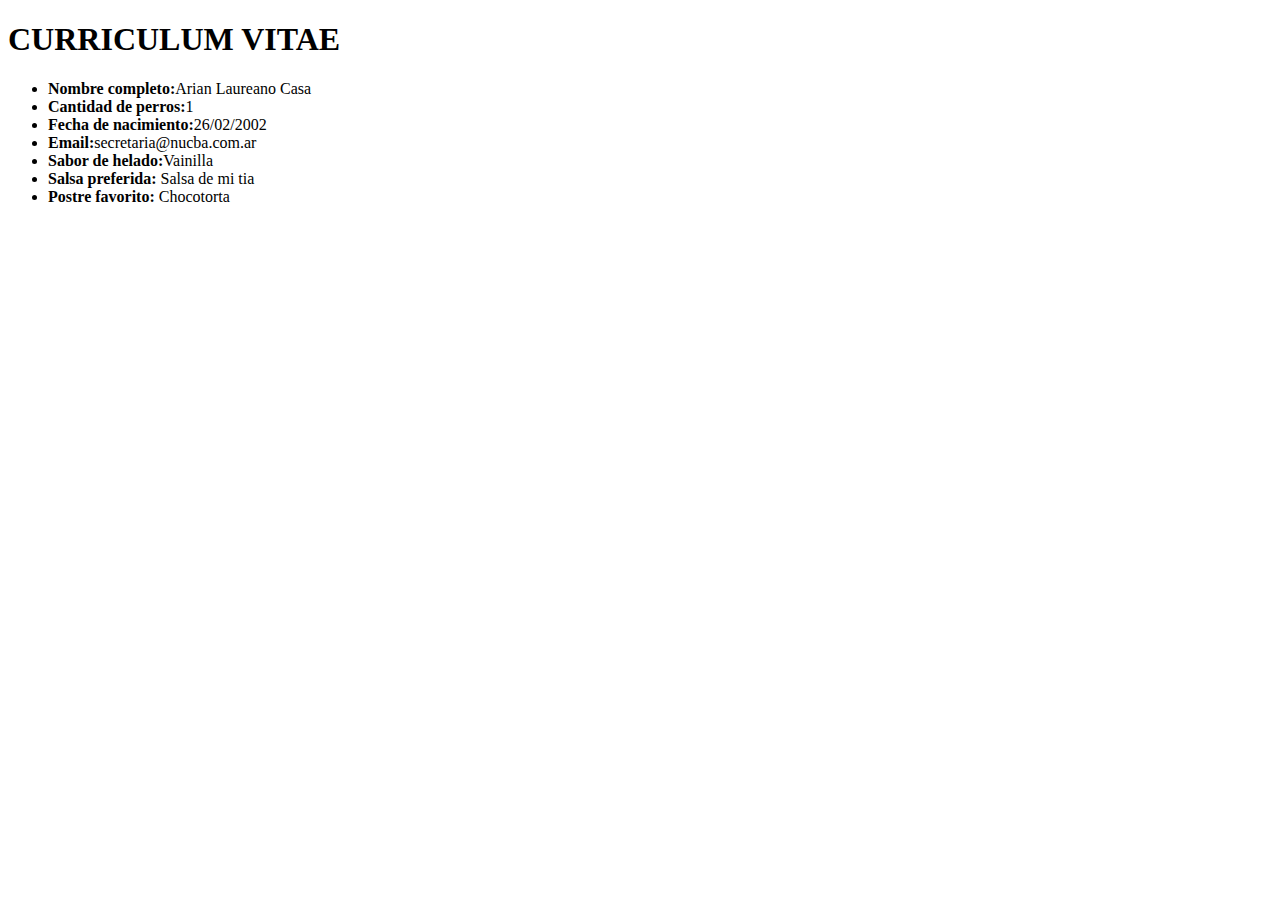
<file: clase_2/index.html>
<!DOCTYPE html>
<html lang="en">
<head>
    <meta charset="UTF-8">
    <meta http-equiv="X-UA-Compatible" content="IE=edge">
    <meta name="viewport" content="width=device-width, initial-scale=1.0">
    <title>Clase 2
    </title>



</head>
<body>
  <h1>CURRICULUM VITAE</h1>  
<UL>
<LI><B>Nombre completo:</B>Arian Laureano Casa </LI>
<li><b>Cantidad de perros:</b>1</li>
<li><b>Fecha de nacimiento:</b>26/02/2002</li>
<li><b>Email:</b>secretaria@nucba.com.ar</li>
<li><b>Sabor de helado:</b>Vainilla</li>
<li><b>Salsa preferida: </b>Salsa de mi tia  </li>
<li> <b> Postre favorito: </b>Chocotorta </li>





</UL>



</body>
</html>
</file>
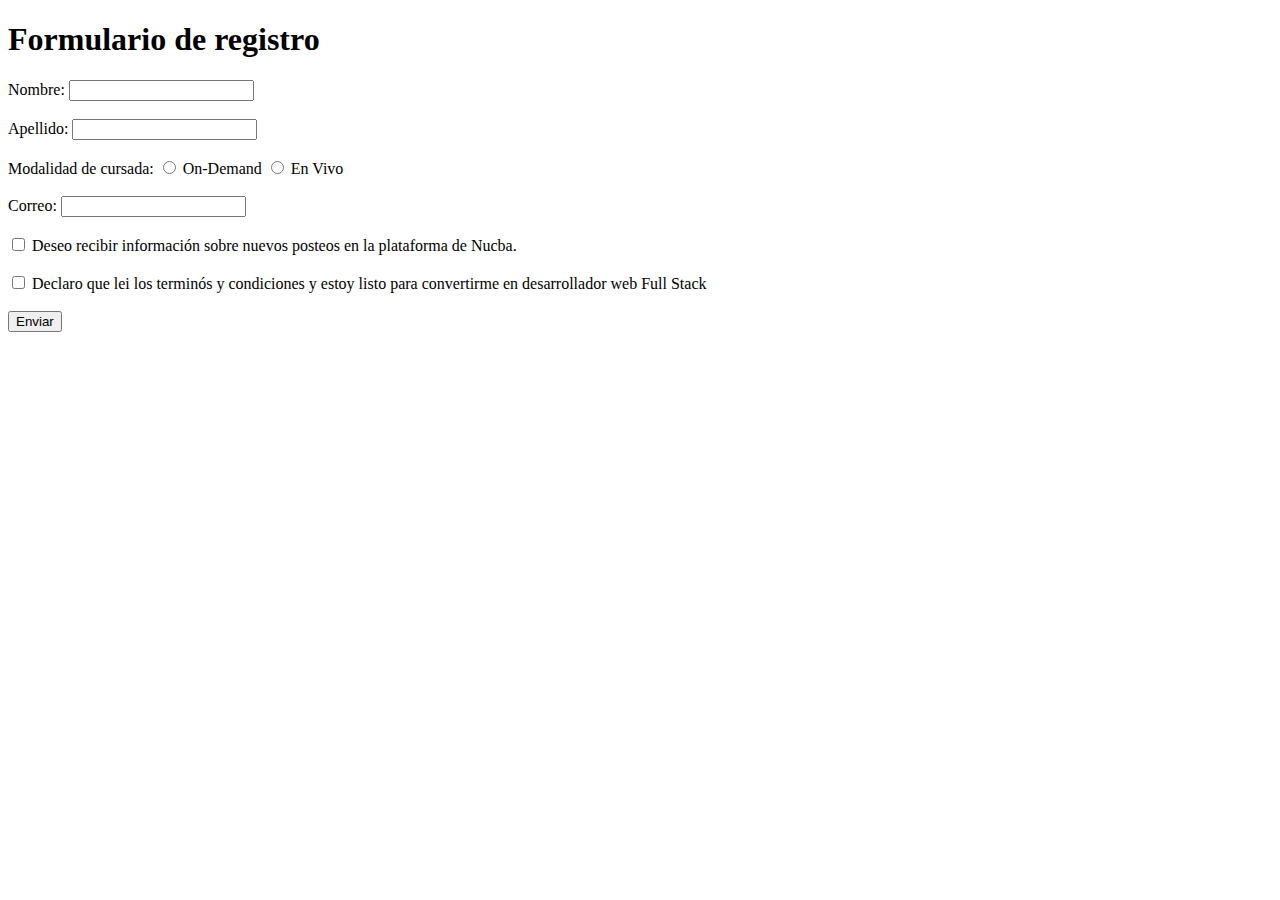
<file: Ejercicio de formulario/index.html>
<!DOCTYPE html>
<html lang="en">
<head>
    <meta charset="UTF-8">
    <meta http-equiv="X-UA-Compatible" content="IE=edge">
    <meta name="viewport" content="width=device-width, initial-scale=1.0">
    <title>Ejercicio de formulario</title>
</head>
<body>
    <h1>Formulario de registro</h1>
    <label  for="Nombre"> Nombre:</label>
    <input type="text" id="Nombre" />
    <br>
    <br>
    <label  for="Apellido"> Apellido:</label>
    <input type="text" id="Apellido" />

    
    
   
    
<br>
<br>
    <span> Modalidad de cursada:</span>
  
    <input type="radio" id="On-Demand" name="On-Demand"/>
    <label for="On-Demand"> On-Demand </label>

    <input type="radio" id="En Vivo" name="En Vivo"/>
    <label for="En Vivo"> En Vivo </label>
    <br>
    <br>
    <label  for="Correo"> Correo:</label>
    <input type="text" id="Correo" />
    <br>
    <br>

     <label  for="checkbox1" > </label> 
    <input type="checkbox" id="checkbox1"/> <label> Deseo recibir información sobre nuevos posteos en la plataforma de Nucba. </label>
<br>
<br>

<label  for="checkbox1" > </label> 
    <input type="checkbox" id="checkbox1"/> <label > Declaro que lei los terminós y condiciones y estoy listo para convertirme en desarrollador web Full Stack  </label>
 <br> 
 <br>
 <input type="submit" value="Enviar"/>


</body>


</html>
</file>
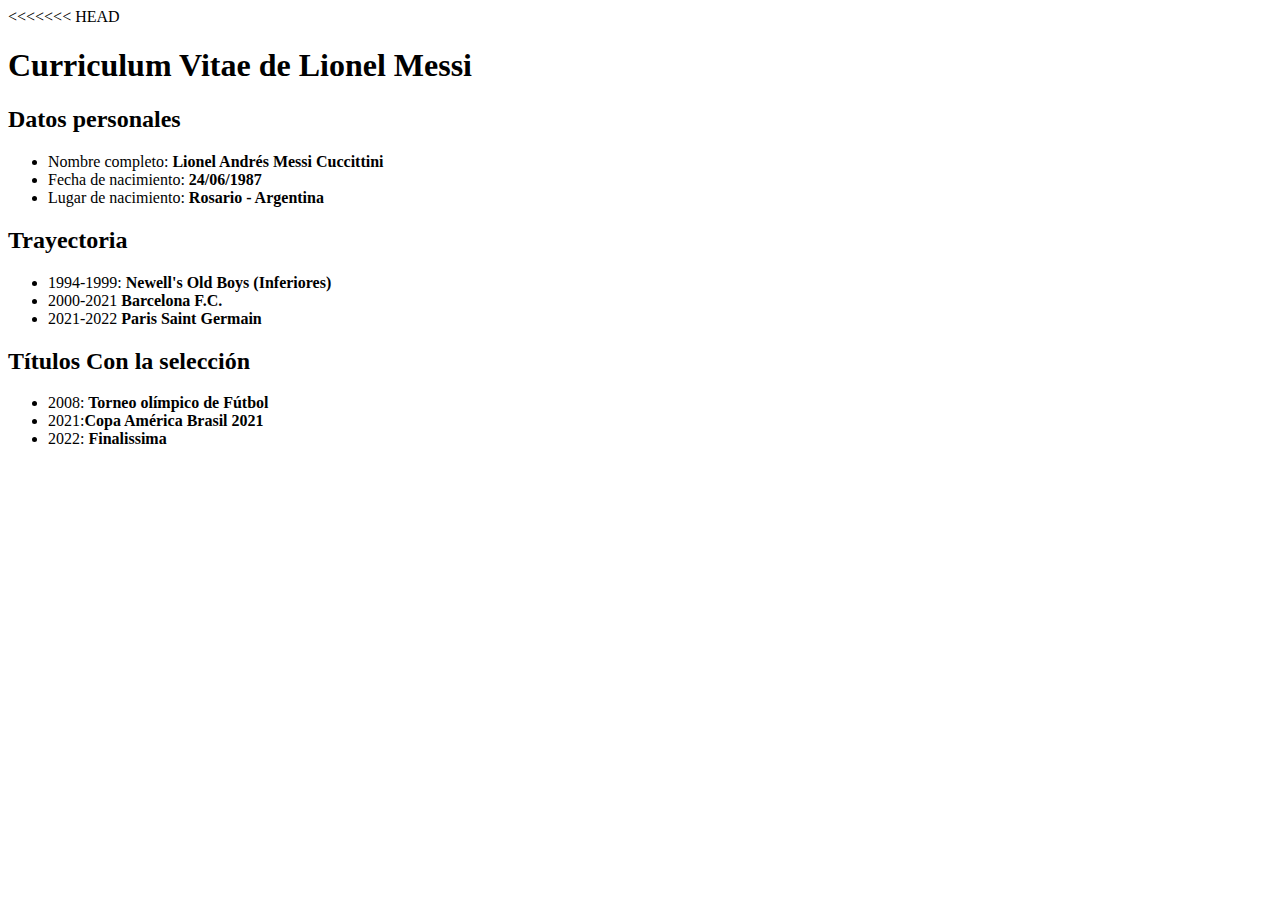
<file: Ejercicio de listas/index.html>
<<<<<<< HEAD
<!DOCTYPE html>
<html lang="en">
<head>
    <meta charset="UTF-8">
    <meta http-equiv="X-UA-Compatible" content="IE=edge">
    <meta name="viewport" content="width=device-width, initial-scale=1.0">
    <title>Ejercicio de listas</title>
</head>
<body>
  
   <h1>Curriculum Vitae de Lionel Messi</h1> 

   <h2>Datos personales</h2>

   <ul>
<li>Nombre completo: <b>Lionel Andrés Messi Cuccittini</b></li>
<li>Fecha de nacimiento: <b>24/06/1987 </b> </li>
<li>Lugar de nacimiento: <b>Rosario - Argentina </b> </li>
</ul>



<h2>Trayectoria</h2>

<ul>
    <li>1994-1999: <b>Newell's Old Boys (Inferiores)</b></li>
    <li> 2000-2021 <b>Barcelona F.C.</b> </li>
    <li>2021-2022 <b>Paris Saint Germain </b> </li>
    </ul>

<h2>Títulos Con la selección </h2>

<ul>
    <li> 2008:<b> Torneo olímpico de Fútbol</b></li>
    <li> 2021:<b>Copa América Brasil 2021</b> </li>
    <li>2022: <b>Finalissima </b> </li>
    </ul>



</body>
</html>
</file>
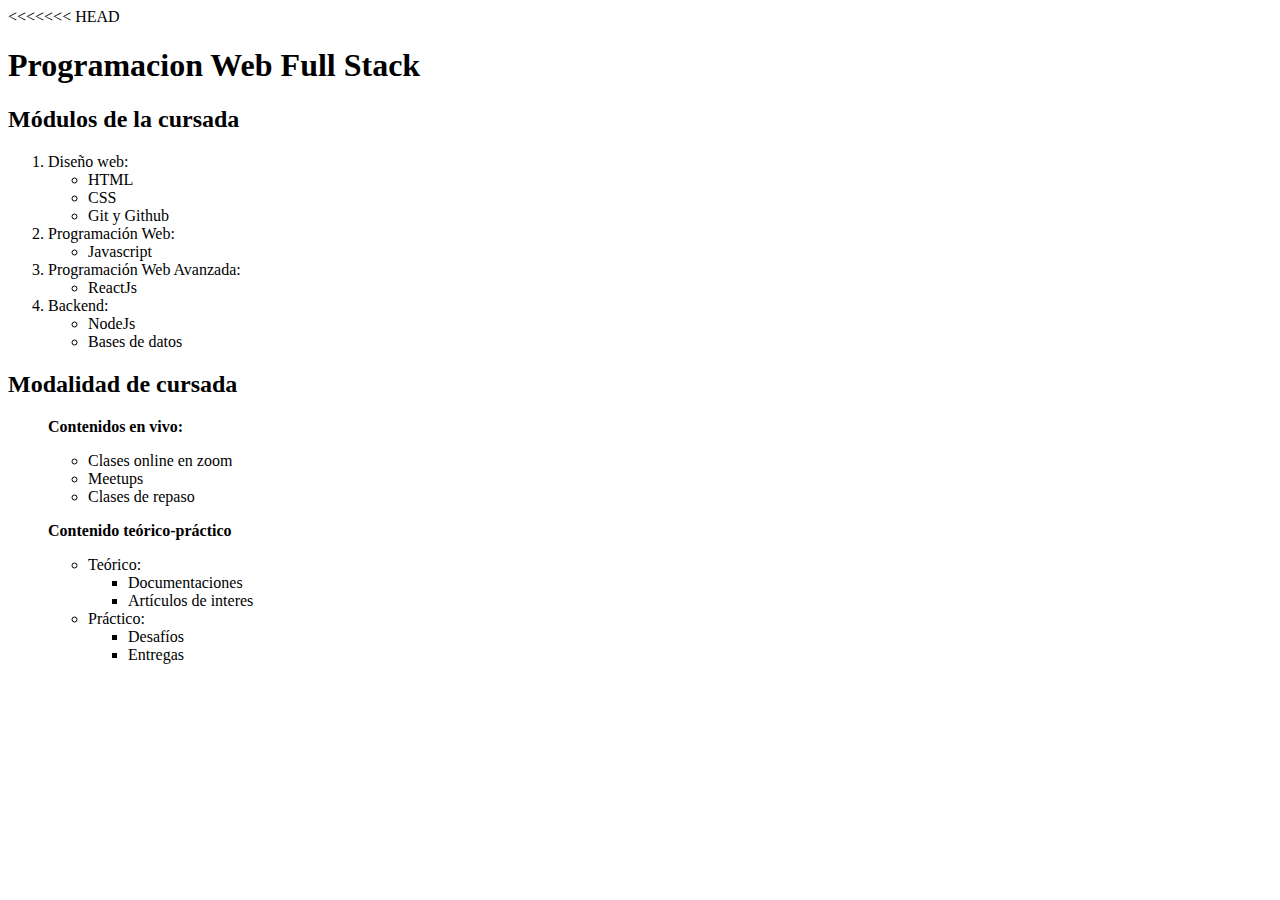
<file: Listas anidadas/index.html>
<<<<<<< HEAD
<!DOCTYPE html>
<html lang="en">
<head>
    <meta charset="UTF-8">
    <meta http-equiv="X-UA-Compatible" content="IE=edge">
    <meta name="viewport" content="width=device-width, initial-scale=1.0">
    <title>Document</title>
</head>
<body>
  <h1>Programacion Web Full Stack</h1>  
  <h2>Módulos de la cursada</h2>

  <ol>
    <li>Diseño web:</li>
    <ul><li>HTML</li></ul>
    <UL><LI>CSS</LI></UL>
    <UL><LI>Git y Github</LI></UL>
  
    <li>Programación Web:</li>
    <ul><li>Javascript</li></ul>
<li>Programación Web Avanzada:</li>
<ul><li>ReactJs</li></ul>
<li>Backend:</li>
<ul><li>NodeJs</li></ul>
<Ul><li>Bases de datos</li></Ul>



</ol>

<h2>Modalidad de cursada</h2>
  
 <ul><b>Contenidos en vivo:</b></ul> 
 <ol>
 <ul><li>Clases online en zoom</li></ul> 
 <ul><li>Meetups</li></ul>
 <ul><li>Clases de repaso</li></ul>
</ol>

<ul><b>Contenido teórico-práctico</b></ul>
<ol>
<ul><li>Teórico:
    <ul><li>Documentaciones</li></ul>
    <ul><li>Artículos de interes</li></ul>
</li></ul>

<ul><li>Práctico:

    <ul><li>
        Desafíos</li></ul>
        <ul><li>Entregas</li></ul>
</li></ul>




</ol>

</body>
</html>
</file>
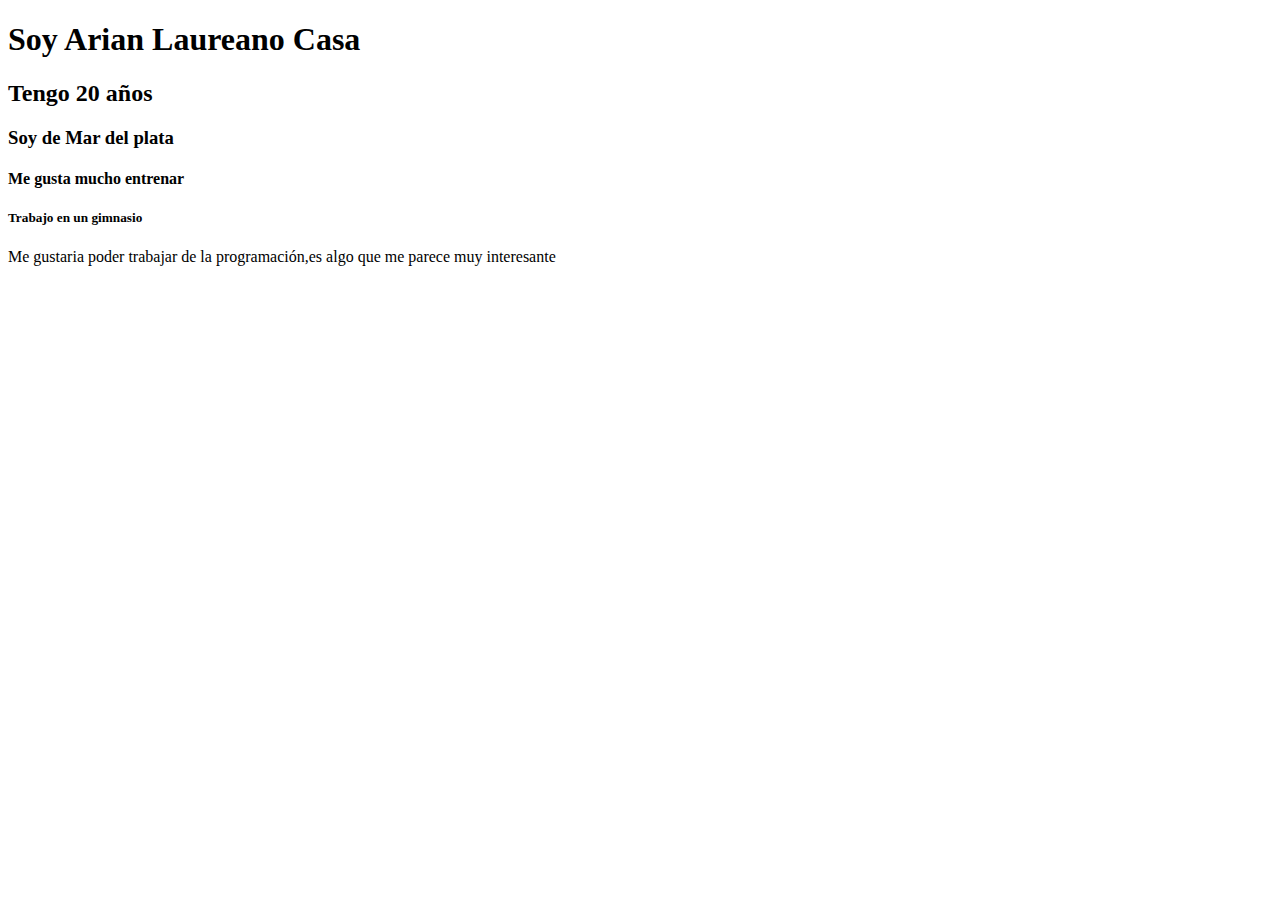
<file: Repositorio/index.html>
<!DOCTYPE html>
<html lang="en">
<head>
    <meta charset="UTF-8">
    <meta http-equiv="X-UA-Compatible" content="IE=edge">
    <meta name="viewport" content="width=device-width, initial-scale=1.0">
    <title>Repositorio</title>
</head>
<body>
    
<h1>Soy Arian Laureano Casa</h1>
<h2>Tengo 20 años</h2>
<h3>Soy de Mar del plata</h3>
<h4>Me gusta mucho entrenar</h4>
<h5>Trabajo en un gimnasio</h5>

<p>Me gustaria poder trabajar de la programación,es algo que me parece muy interesante</p>





</body>
</html>
</file>
